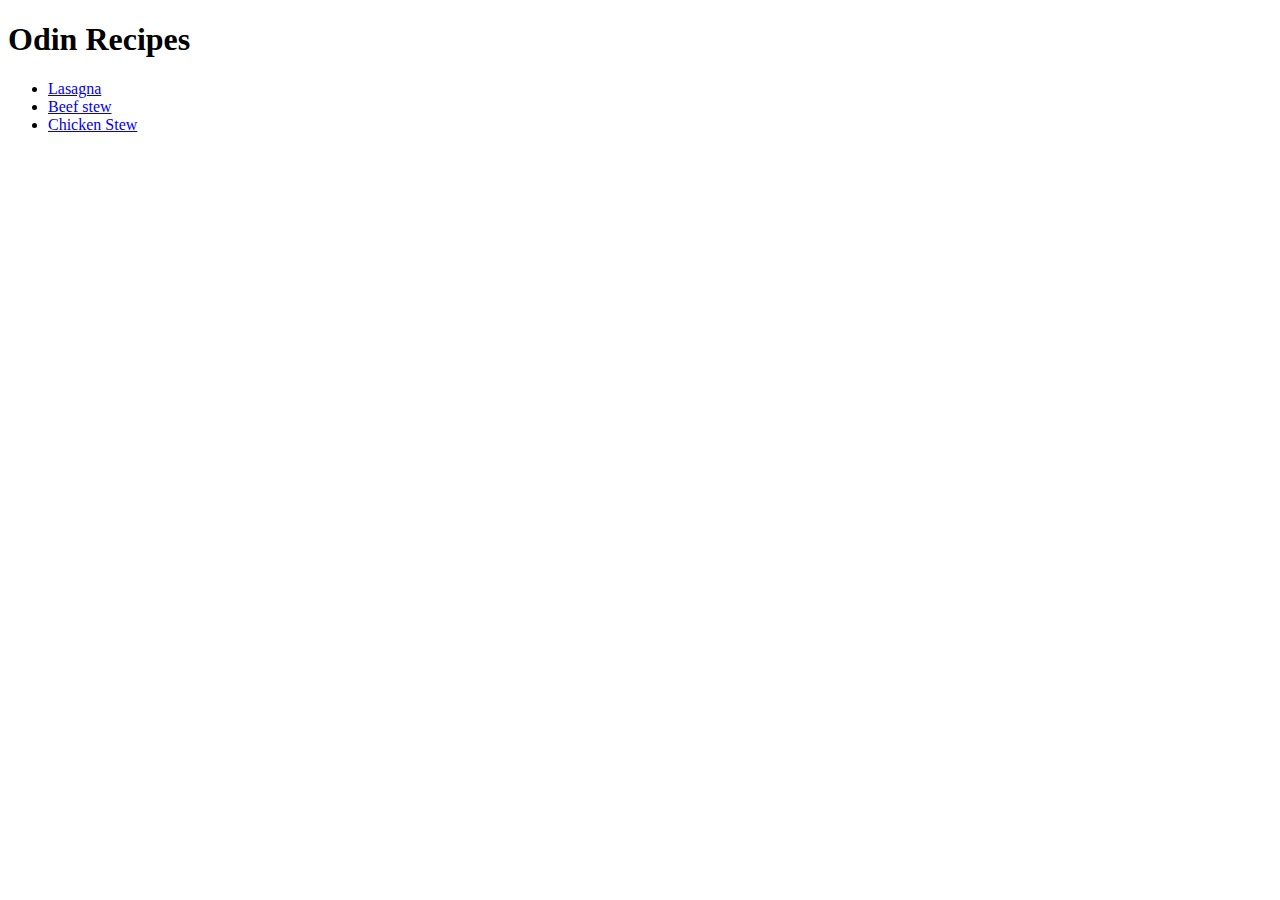
<file: index.html>
<!DOCTYPE html>
<html lang="en">
<head>
  <meta charset="UTF-8">
  <meta name="viewport" content="width=device-width, initial-scale=1.0">
  <title>Odin Recipes</title>
</head>
<body>
  <h1>Odin Recipes</h1>
  <ul>
    <li><a href="recipes/lasagna.html">Lasagna</a></li>
    <li><a href="recipes/beef-stew.html">Beef stew</a></li>
    <li><a href="recipes/chicken-stew.html">Chicken Stew</a></li>
  </ul>
  

</body>
</html>
</file>
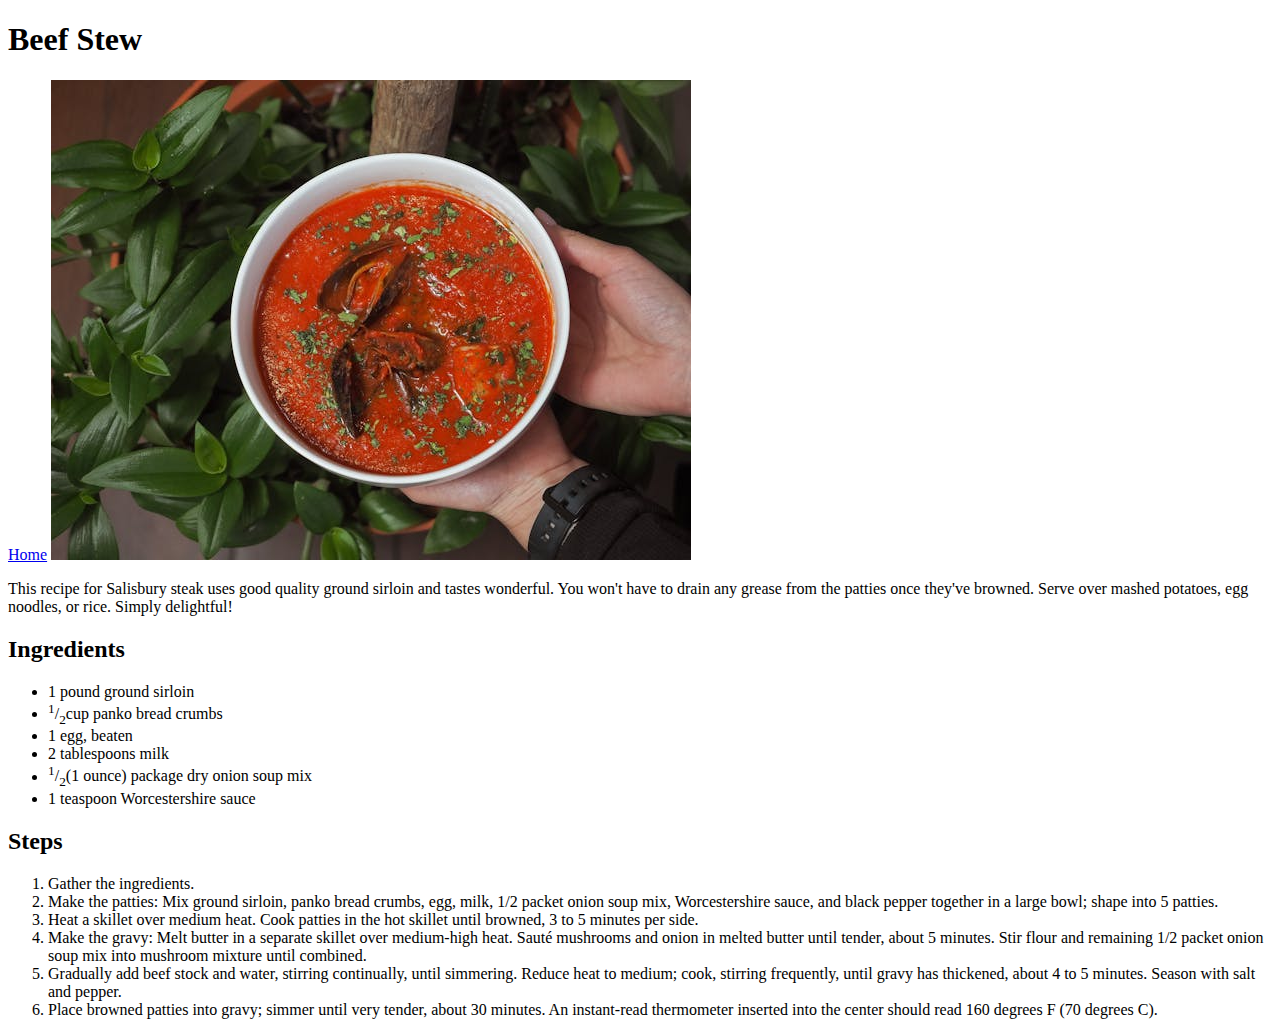
<file: recipes/beef-stew.html>
<!DOCTYPE html>
<html lang="en">
<head>
  <meta charset="UTF-8">
  <meta name="viewport" content="width=device-width, initial-scale=1.0">
  <title>Beef Stew</title>
</head>
<body>
  <h1>Beef Stew</h1>
  <a href="/index.html">Home</a>
  <img src="../img/beef-stew.jpg" alt="Bef stew image">
  <p>This recipe for Salisbury steak uses good quality ground sirloin and tastes wonderful. You won't have to drain any grease from the patties once they've browned. Serve over mashed potatoes, egg noodles, or rice. Simply delightful!</p>
  <h2>Ingredients</h2>
  <ul>
    <li>1 pound ground sirloin</li>
    <li><sup>1</sup>/<sub>2</sub>cup panko bread crumbs</li>
    <li>1 egg, beaten</li>
    <li>2 tablespoons milk</li>
    <li><sup>1</sup>/<sub>2</sub>(1 ounce) package dry onion soup mix</li>
    <li>1 teaspoon Worcestershire sauce</li>
  </ul>
  <h2>Steps</h2>
  <ol>
    <li>Gather the ingredients.</li>
    <li>Make the patties: Mix ground sirloin, panko bread crumbs, egg, milk, 1/2 packet onion soup mix, Worcestershire sauce, and black pepper together in a large bowl; shape into 5 patties. </li>
    <li>Heat a skillet over medium heat. Cook patties in the hot skillet until browned, 3 to 5 minutes per side. </li>
    <li>Make the gravy: Melt butter in a separate skillet over medium-high heat. Sauté mushrooms and onion in melted butter until tender, about 5 minutes. Stir flour and remaining 1/2 packet onion soup mix into mushroom mixture until combined.</li>
    <li>Gradually add beef stock and water, stirring continually, until simmering. Reduce heat to medium; cook, stirring frequently, until gravy has thickened, about 4 to 5 minutes. Season with salt and pepper. </li>
    <li>Place browned patties into gravy; simmer until very tender, about 30 minutes. An instant-read thermometer inserted into the center should read 160 degrees F (70 degrees C).</li>
  </ol>
</body>
</html>
</file>
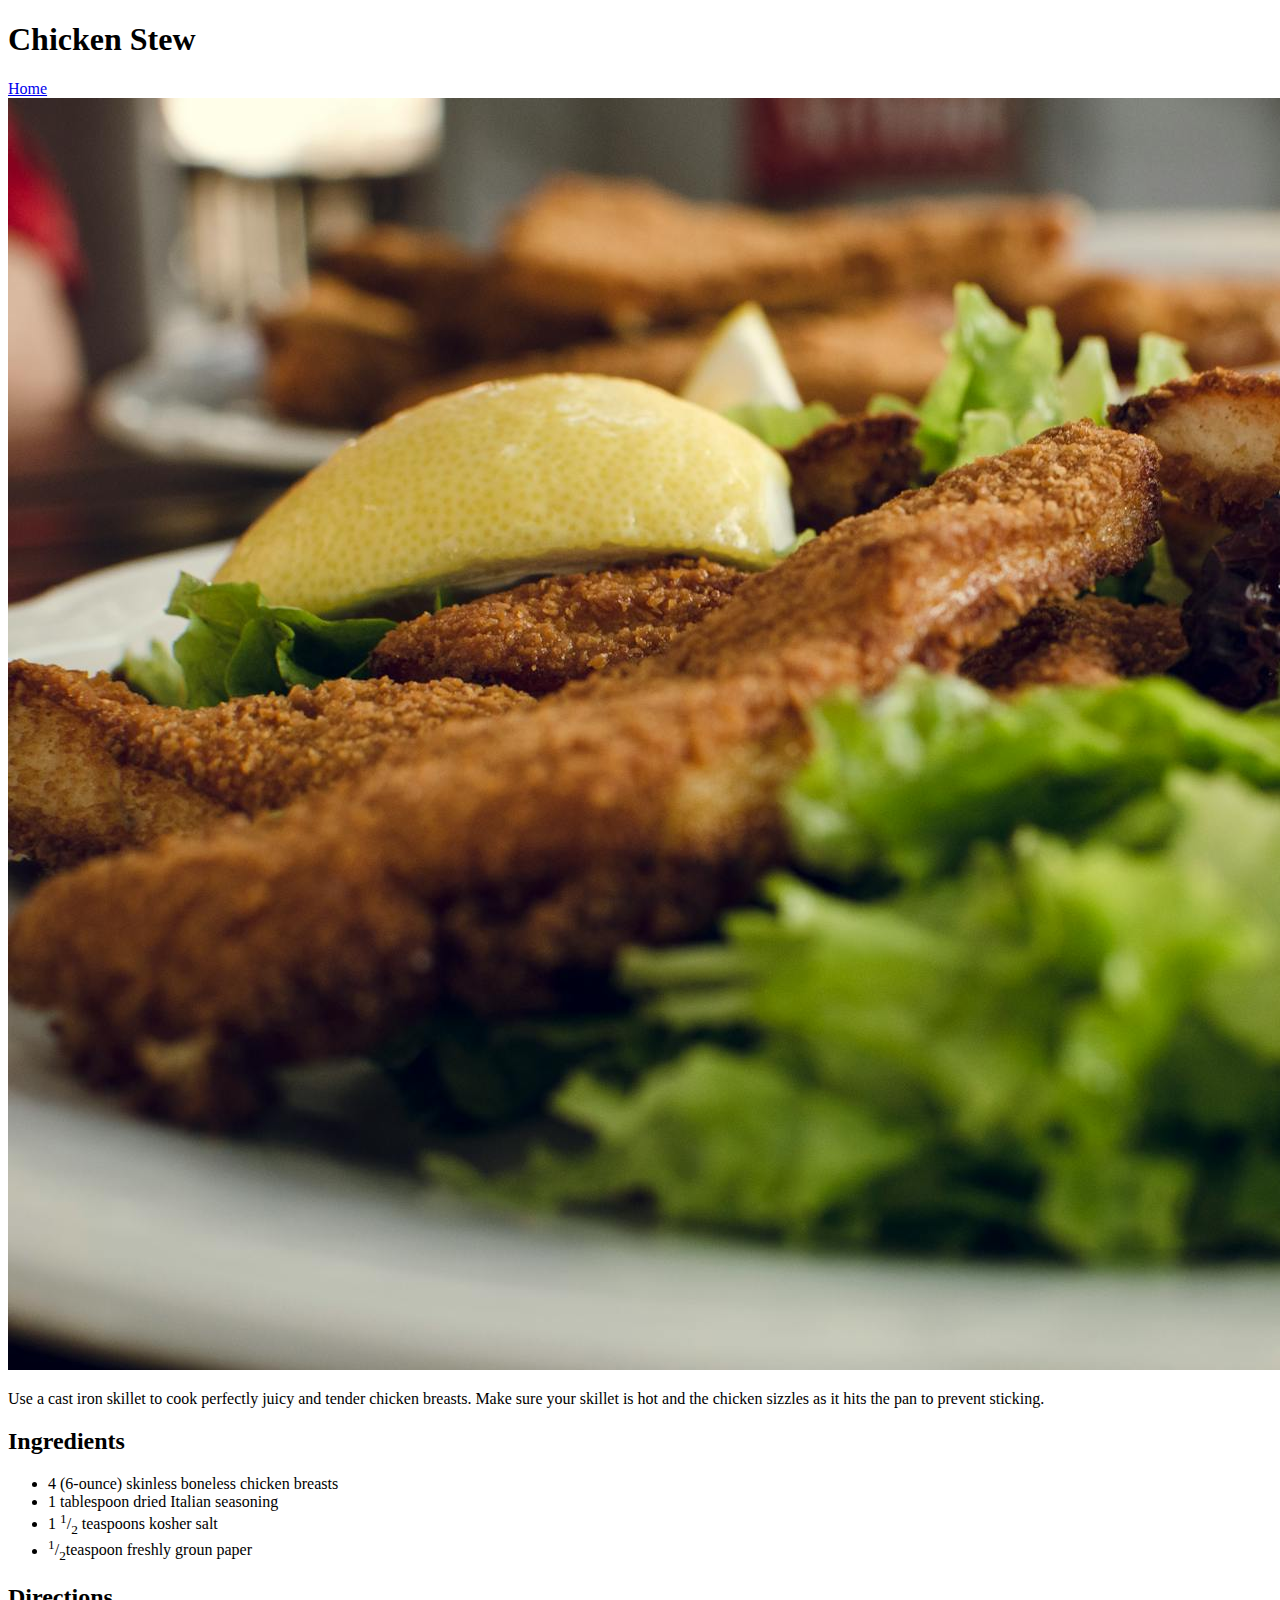
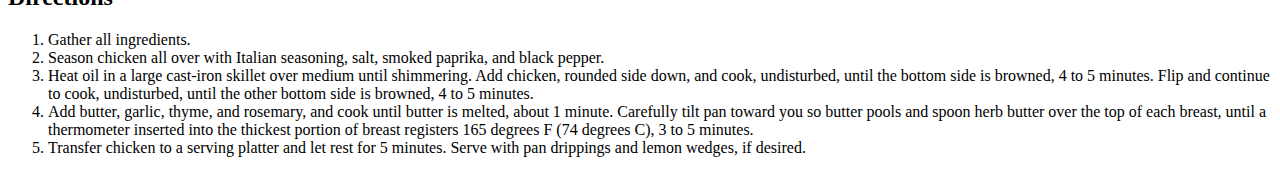
<file: recipes/chicken-stew.html>
<!DOCTYPE html>
<html lang="en">

<head>
  <meta charset="UTF-8">
  <meta name="viewport" content="width=device-width, initial-scale=1.0">
  <title>Chicken Stew</title>
</head>

<body>
  <h1>Chicken Stew</h1>
  <a href="/index.html">Home</a>
  <div>
    <img src="../img/chicken-stew.jpg" alt="chicken stew image">
    <p>Use a cast iron skillet to cook perfectly juicy and tender chicken breasts. Make sure your skillet is hot and the
      chicken sizzles as it hits the pan to prevent sticking. </p>
    <h2>Ingredients</h2>
    <ul>
      <li>
        4 (6-ounce) skinless boneless chicken breasts
      </li>
      <li>
        1 tablespoon dried Italian seasoning
      </li>
      <li>1 <sup>1</sup>/<sub>2</sub> teaspoons kosher salt</li>
      <li><sup>1</sup>/<sub>2</sub>teaspoon freshly groun paper</li>
    </ul>
    <h2>Directions</h2>
    <ol>
      <li>Gather all ingredients. </li>
      <li>Season chicken all over with Italian seasoning, salt, smoked paprika, and black pepper. </li>
      <li>Heat oil in a large cast-iron skillet over medium until shimmering. Add chicken, rounded side down, and cook, undisturbed, until the bottom
        side is browned, 4 to 5 minutes. Flip and continue to cook, undisturbed, until the other bottom side is browned, 4 to 5 minutes. </li>
      <li>Add butter, garlic, thyme, and rosemary, and cook until butter is melted, about 1 minute. Carefully tilt pan toward you so butter pools and spoon herb butter over the top of each breast, until a thermometer inserted into the thickest portion of breast registers 165 degrees F (74 degrees C), 3 to 5 minutes. </li>
      <li>Transfer chicken to a serving platter and let rest for 5 minutes. Serve with pan drippings and lemon wedges, if desired. </li>
    </ol>
  </div>
</body>

</html>
</file>
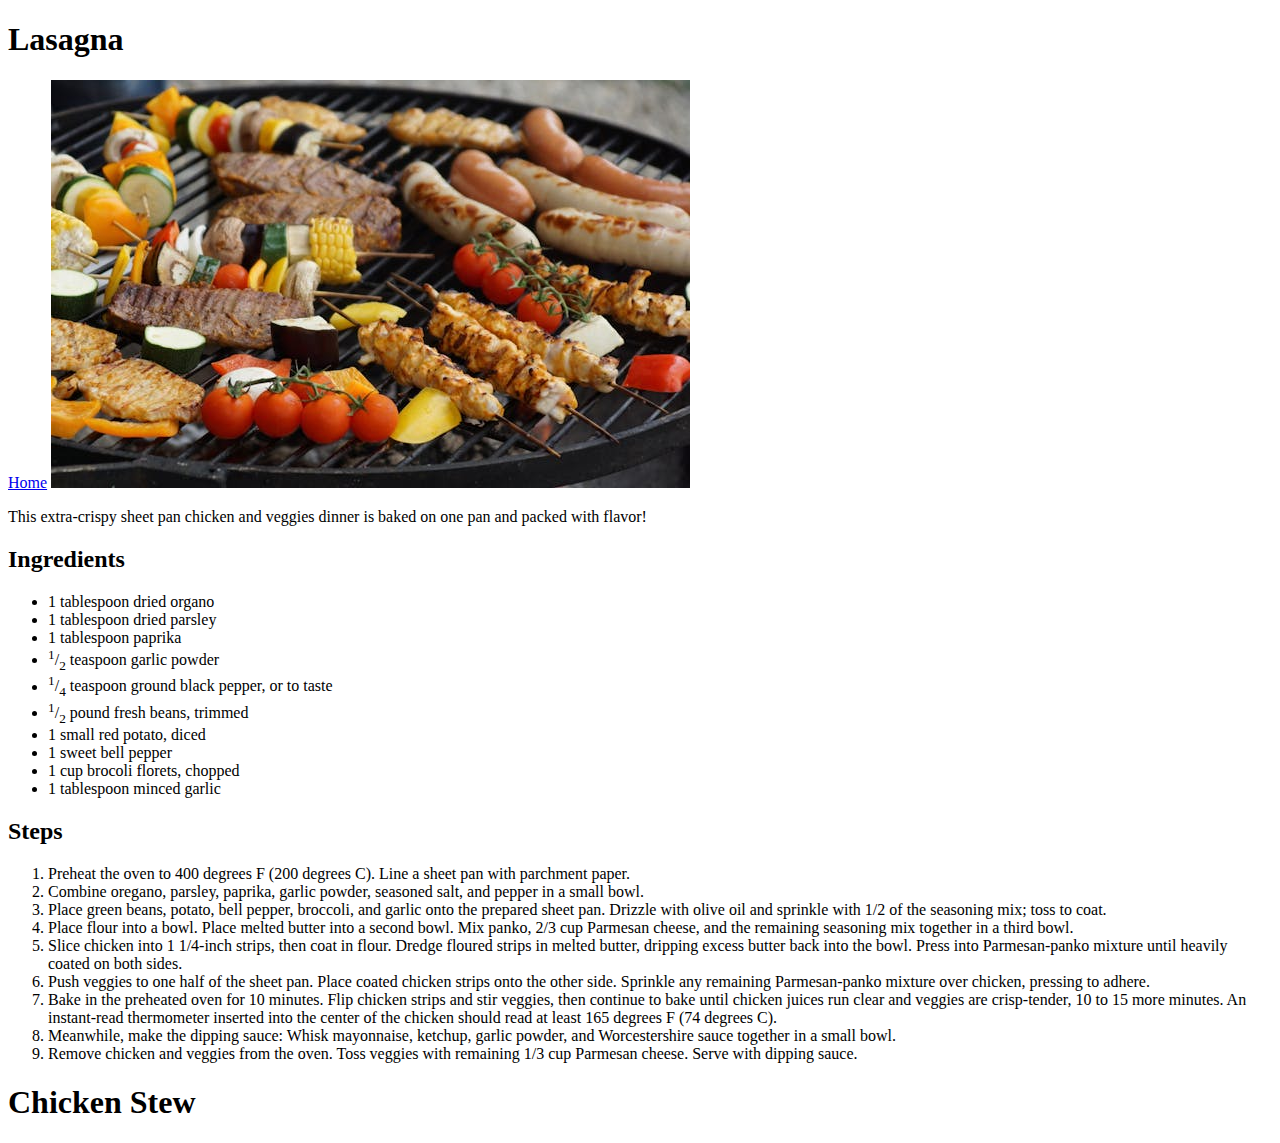
<file: recipes/lasagna.html>
<!DOCTYPE html>
<html lang="en">

<head>
  <meta charset="UTF-8">
  <meta name="viewport" content="width=device-width, initial-scale=1.0">
  <title>Lasagna</title>
</head>

<body>
  <div>
    <h1>Lasagna</h1>
    <a href="/index.html">Home</a>
    <img src="../img/chicken.jpg" alt="lasagna image">
    <p>This extra-crispy sheet pan chicken and veggies dinner is baked on one pan and packed with flavor!</p>
    <h2>Ingredients</h2>
    <ul>
      <li>1 tablespoon dried organo</li>
      <li>1 tablespoon dried parsley</li>
      <li>1 tablespoon paprika</li>
      <li><sup>1</sup>/<sub>2</sub> teaspoon garlic powder</li>
      <li><sup>1</sup>/<sub>4</sub> teaspoon ground black pepper, or to taste</li>
      <li><sup>1</sup>/<sub>2</sub> pound fresh beans, trimmed</li>
      <li>1 small red potato, diced</li>
      <li>1 sweet bell pepper</li>
      <li>1 cup brocoli florets, chopped</li>
      <li>1 tablespoon minced garlic</li>
    </ul>
    <h2>Steps</h2>
    <ol>
      <li>Preheat the oven to 400 degrees F (200 degrees C). Line a sheet pan with parchment paper. </li>
      <li>Combine oregano, parsley, paprika, garlic powder, seasoned salt, and pepper in a small bowl. </li>
      <li>Place green beans, potato, bell pepper, broccoli, and garlic onto the prepared sheet pan. Drizzle with olive oil and sprinkle with 1/2 of the seasoning mix; toss to coat.</li>
      <li>Place flour into a bowl. Place melted butter into a second bowl. Mix panko, 2/3 cup Parmesan cheese, and the remaining seasoning mix together in a third bowl.</li>
      <li> Slice chicken into 1 1/4-inch strips, then coat in flour. Dredge floured strips in melted butter, dripping excess butter back into the bowl. Press into Parmesan-panko mixture until heavily coated on both sides. </li>
      <li>Push veggies to one half of the sheet pan. Place coated chicken strips onto the other side. Sprinkle any remaining Parmesan-panko mixture over chicken, pressing to adhere. </li>
      <li>Bake in the preheated oven for 10 minutes. Flip chicken strips and stir veggies, then continue to bake until chicken juices run clear and veggies are crisp-tender, 10 to 15 more minutes. An instant-read thermometer inserted into the center of the chicken should read at least 165 degrees F (74 degrees C). </li>
      <li>Meanwhile, make the dipping sauce: Whisk mayonnaise, ketchup, garlic powder, and Worcestershire sauce together in a small bowl. </li>
      <li>Remove chicken and veggies from the oven. Toss veggies with remaining 1/3 cup Parmesan cheese. Serve with dipping sauce. </li>
    </ol>
  </div>
  <div>
    <h1>Chicken Stew</h1>
  </div>
</body>

</html>
</file>
